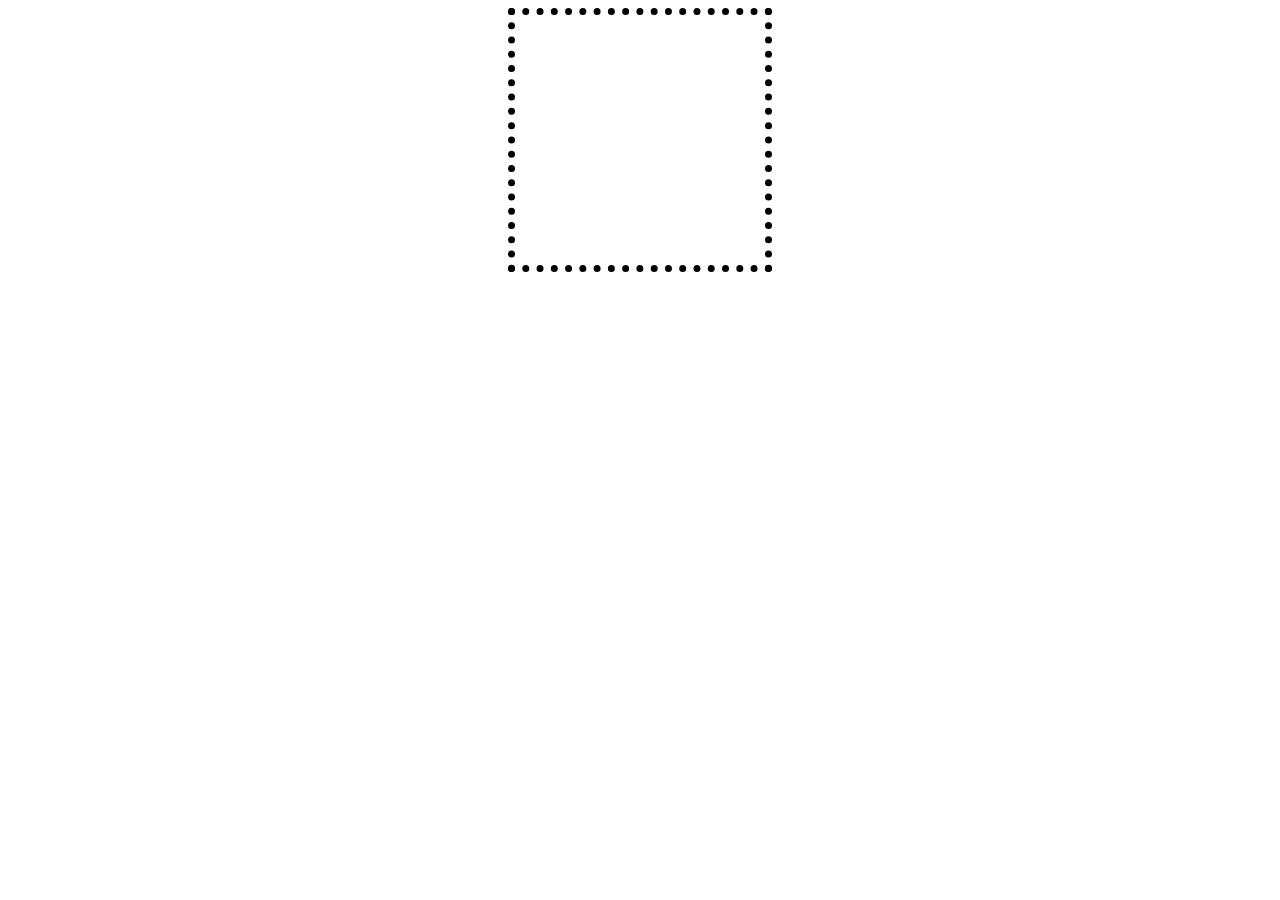
<file: jam.html>
<!DOCTYPE html>
<html lang="en">
  <head>
    <meta charset="UTF-8" />
    <meta name="viewport" content="width=device-width, initial-scale=1.0" />
    <title>Mini Time & Widget</title>
    <link rel="stylesheet" href="jam.css" />
  </head>
  <body>
    <div id="time-and-date"></div>
    <script src="jam.js"></script>
  </body>
</html>
</file>
<file: jam.css>
body {
  display: flex;
  align-items: center;
  justify-content: center;
}

#time-and-date {
  width: 250px;
  height: 250px;
  border: 7px dotted black;
  color: black;
  display: flex;
  align-items: center;
  justify-content: center;
  text-align: center;
  font-size: 35px;
  font-family: "Franklin Gothic Medium", "Arial Narrow", Arial, sans-serif;
}
</file>
